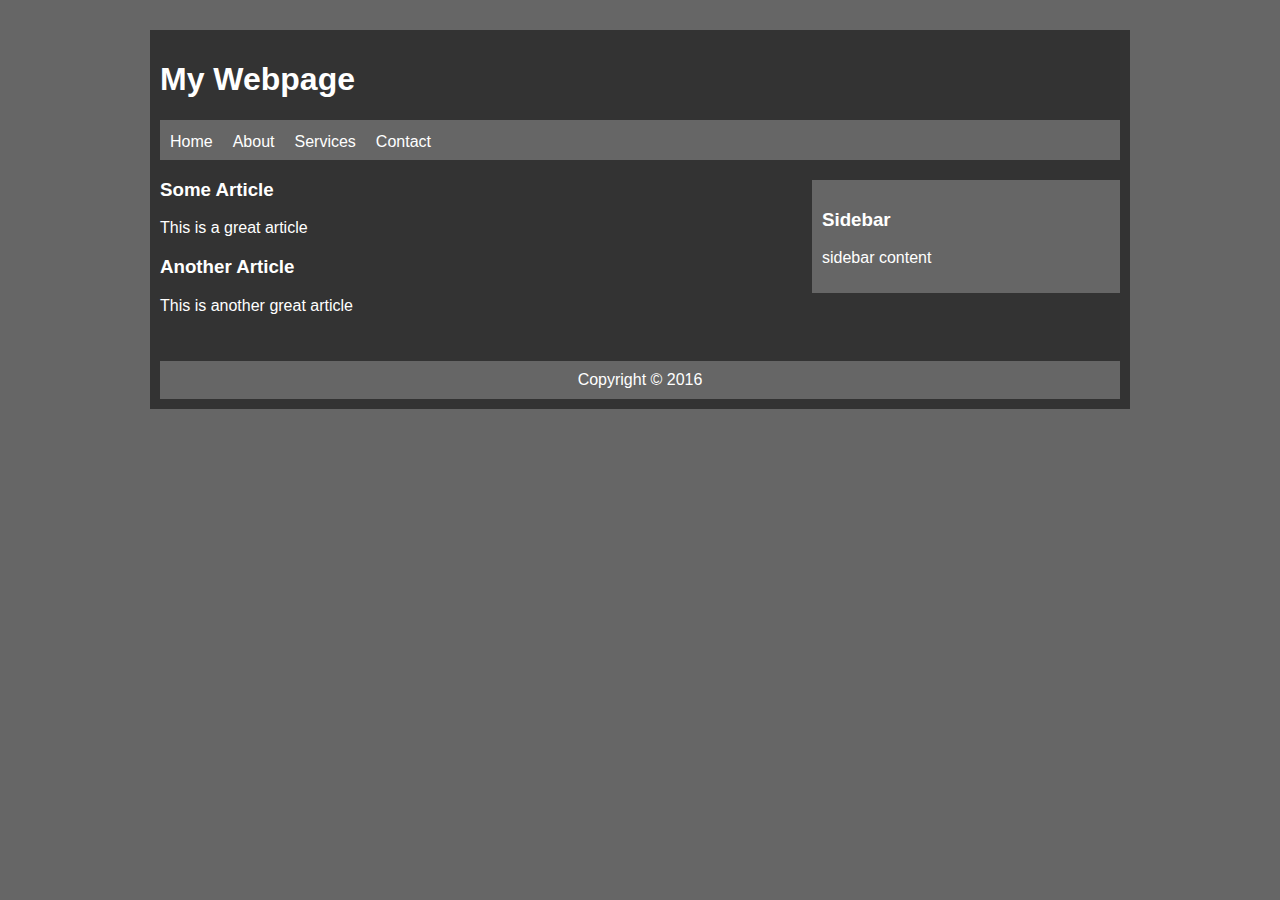
<file: HTML5/index.html>
<!DOCTYPE html>
<html>
<head>
	<title>New Elements & Tags</title>
	<style>
		body{
			background:#666;
			color:#fff;
			font-family: arial;
		}

		a{
			color:#fff;
			text-decoration: none;
		}

		ul{
			padding:0;
		}

		.clr{
			clear:both;
		}

		#container{
			background:#333;
			width:960px;
			margin:30px auto;
			overflow:hidden;
			padding:10px;
		}

		nav{
			height:40px;
			background:#666;
		}

		nav ul{
			padding-top:13px;
			padding-left:10px;
		}

		nav li{
			list-style: none;
			float:left;
			padding-right:20px;
		}

		main{
			float:left;
			width:60%;
		}

		aside{
			float:right;
			width:30%;
			background:#666;
			margin-top:20px;
			padding:10px;
		}

		footer{
			text-align: center;
			padding:10px;
			background:#666;
			margin-top:30px;
		}	
	</style>
</head>
<body>
	<div id="container">
		<header>
			<h1>My Webpage</h1>
		</header>

		<nav>
			<ul>
				<li><a href="#">Home</a></li>
				<li><a href="#">About</a></li>
				<li><a href="#">Services</a></li>
				<li><a href="#">Contact</a></li>
			</ul>
		</nav>

		<main>
			<article>
				<h3>Some Article</h3>
				<p>This is a great article</p>
			</article>
			<article>
				<h3>Another Article</h3>
				<p>This is another great article</p>
			</article>
		</main>

		<aside>
			<h3>Sidebar</h3>
			<p>sidebar content</p>
		</aside>

		<div class="clr"></div>
		<footer>
			Copyright &copy; 2016
		</footer>
	</div>
</body>
</html>
</file>
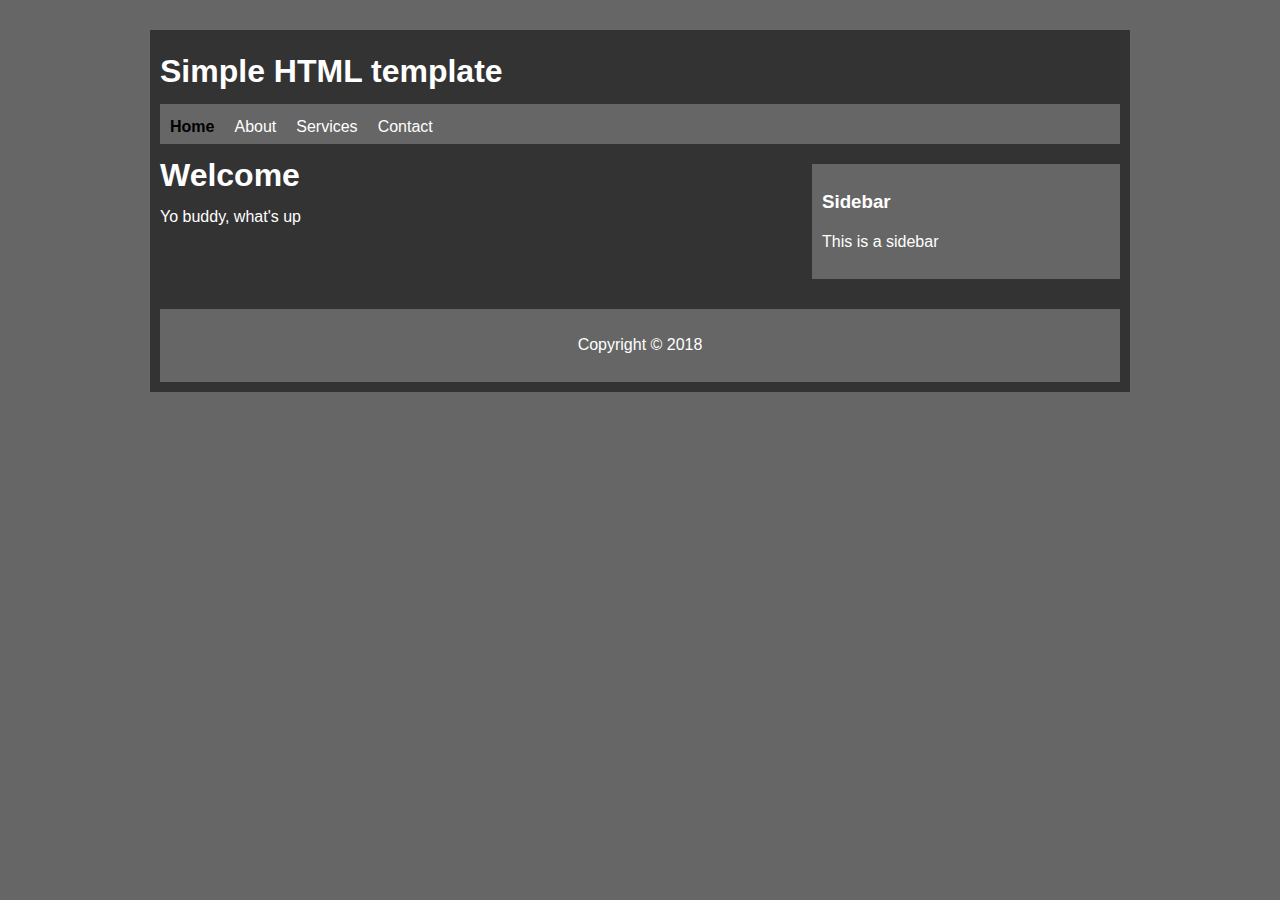
<file: HTML/template/index.html>
<!DOCTYPE html>
<html>
<head>
	<title>Home | Simple HTML template</title>
	<link rel="stylesheet" href="style.css">
</head>
<body>
	<div id="container">
		<div id="header">
			<h1>Simple HTML template</h1>
		</div>

		<div id="nav">
			<ul>
				<li><a href="index.html" class="active">Home</a></li>
				<li><a href="about.html">About</a></li>
				<li><a href="services.html">Services</a></li>
				<li><a href="contact.html">Contact</a></li>
			</ul>
		</div>
		<div id="main">
			<h1>Welcome</h1>
			<p>Yo buddy, what's up</p>
		</div>

		<div id="sidebar">
			<h3>Sidebar</h3>
			<p>
				This is a sidebar
			</p>
		</div>

		<div class="clr"></div>
		<div id="footer">
			<p>Copyright &copy; 2018</p>
		</div>
	</div>
</body>
</html>
</file>
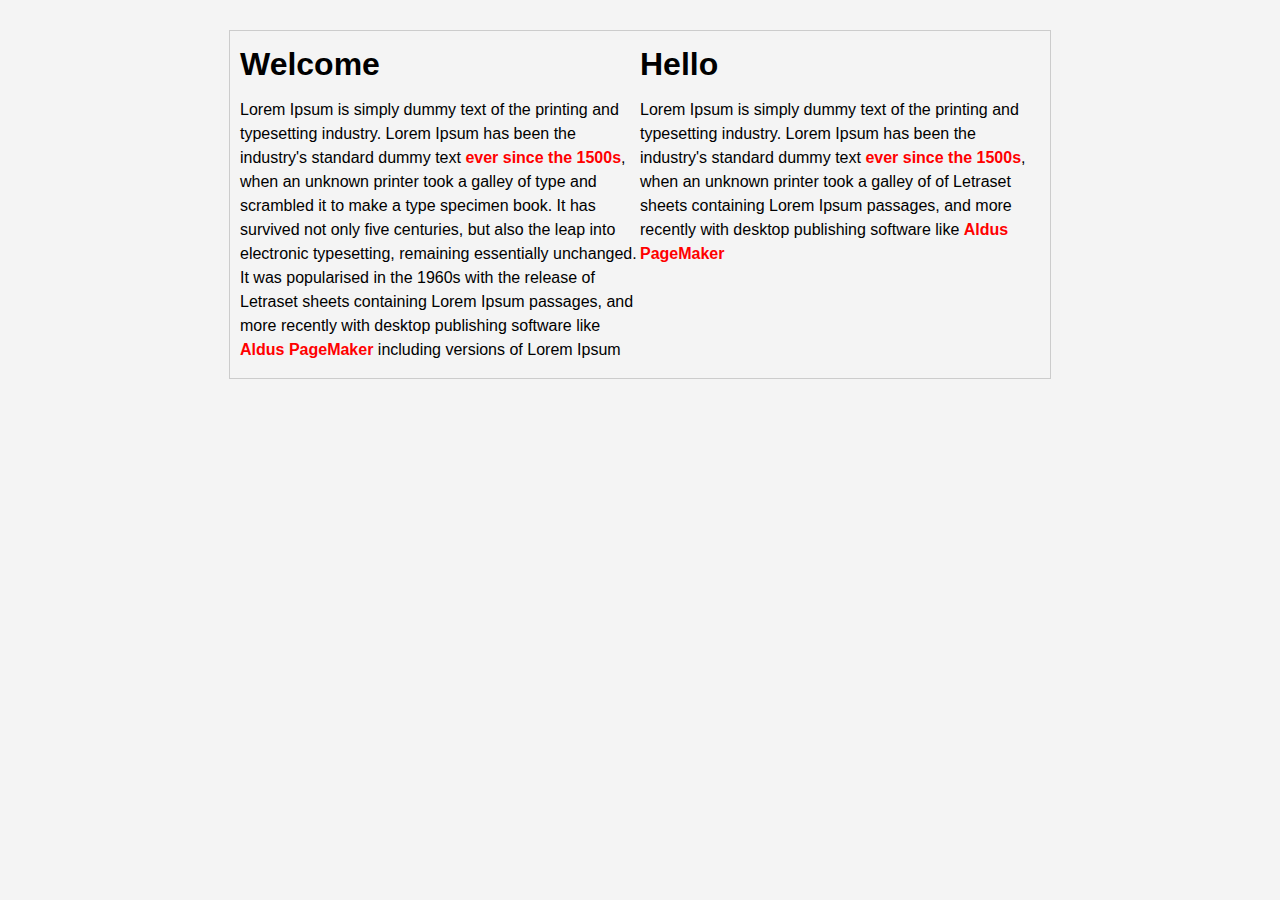
<file: HTML/basic-styling.html>
<!DOCTYPE html>
<html>
<head>
	<title>Basic Styling</title>
	<style>
		body {
			background: #f4f4f4;
			font-family: arial;
			line-height: 1.5em; /*spacing between the lines in a paragraph etc.*/
		}

		#container {
			border: 1px #cccccc solid; /*width color style*/
			/*by default, headings and paragraphs have padding on top and bottom*/
			padding-left: 10px;
			/*padding-right: 10px;*/
			padding: 0 10px 0 10px; /*top right bottom left*/
			/*margin-top: 30px; /*corresponds to the space outside the element*/
			width: 800px;
			/*margin: auto; /*centers the container and overrides previous margin-top*/
			margin: 30px auto; /*this sets the top and bottom to 30px and the rest to auto*/
			overflow: hidden; /*hides the text that overflows the boundary of element and adjusts that within the boundary*/
		}

		/*#container p {
			margin: 0; /* removes the padding from the bottom

		}*/

		.emp {
			color: red;
			font-weight: bold;
		}

		.side-a {
			float: left;
			width: 50%;
		}
	</style>
</head>
<body>
	<div id="container">
		<div class="side-a">
			<h1>Welcome</h1>
			<p>
				Lorem Ipsum is simply dummy text of the printing and typesetting industry. Lorem Ipsum has been the industry's standard dummy text <span class="emp">ever since the 1500s</span>, when an unknown printer took a galley of type and scrambled it to make a type specimen book. It has survived not only five centuries, but also the leap into electronic typesetting, remaining essentially unchanged. It was popularised in the 1960s with the release of Letraset sheets containing Lorem Ipsum passages, and more recently with desktop publishing software like <span class="emp">Aldus PageMaker</span> including versions of Lorem Ipsum
			</p>
		</div>
		<div class="side-b">
			<h1>Hello</h1>
			<p>
				Lorem Ipsum is simply dummy text of the printing and typesetting industry. Lorem Ipsum has been the industry's standard dummy text <span class="emp">ever since the 1500s</span>, when an unknown printer took a galley of of Letraset sheets containing Lorem Ipsum passages, and more recently with desktop publishing software like <span class="emp">Aldus PageMaker</span>
			</p>
		</div>
	</div>
</body>
</html>
</file>
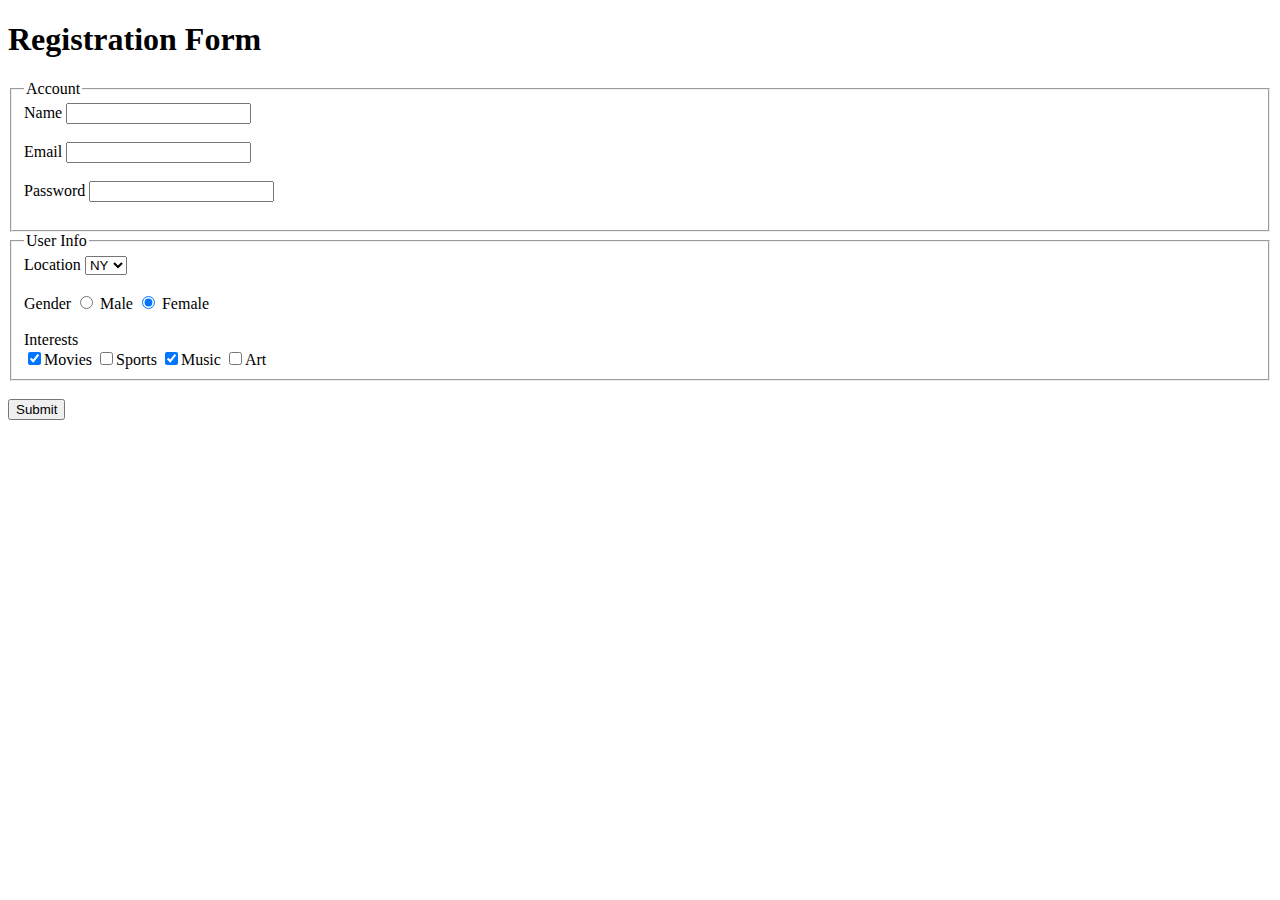
<file: HTML/forms.html>
<!DOCTYPE html>
<html>
<head>
	<title></title>
</head>
<body>
	<h1>Registration Form</h1>
	<form action="POST" action="index.php">
		<fieldset>
			<legend>Account</legend>
			<label>Name</label>
			<input type="text" name="name" required>
			<br><br>

			<label>Email</label>
			<input type="email" name="email" required>
			<br><br>

			<label>Password</label>
			<input type="password" name="password">
			<br><br>		
		</fieldset>

		<fieldset>
			<legend>User Info</legend>
			<label>Location</label>
			<select name="location">
				<option value="MA">MA</option>
				<option value="NY" selected>NY</option>
				<option value="CA">CA</option>
			</select>
			<br><br>

			<label>Gender</label>
			<input type="radio" name="gender" value="Male">
			Male
			<input type="radio" name="gender" value="Female" checked>
			Female
			<br><br>

			<label>Interests</label><br>
			<input type="checkbox" name="interests" value="movies" checked>Movies
			<input type="checkbox" name="interests" value="sports">Sports
			<input type="checkbox" name="interests" value="music" checked>Music
			<input type="checkbox" name="interests" value="art">Art
		</fieldset>
		<br>
		<input type="submit" value="Submit">
	</form>
</body>
</html>
</file>
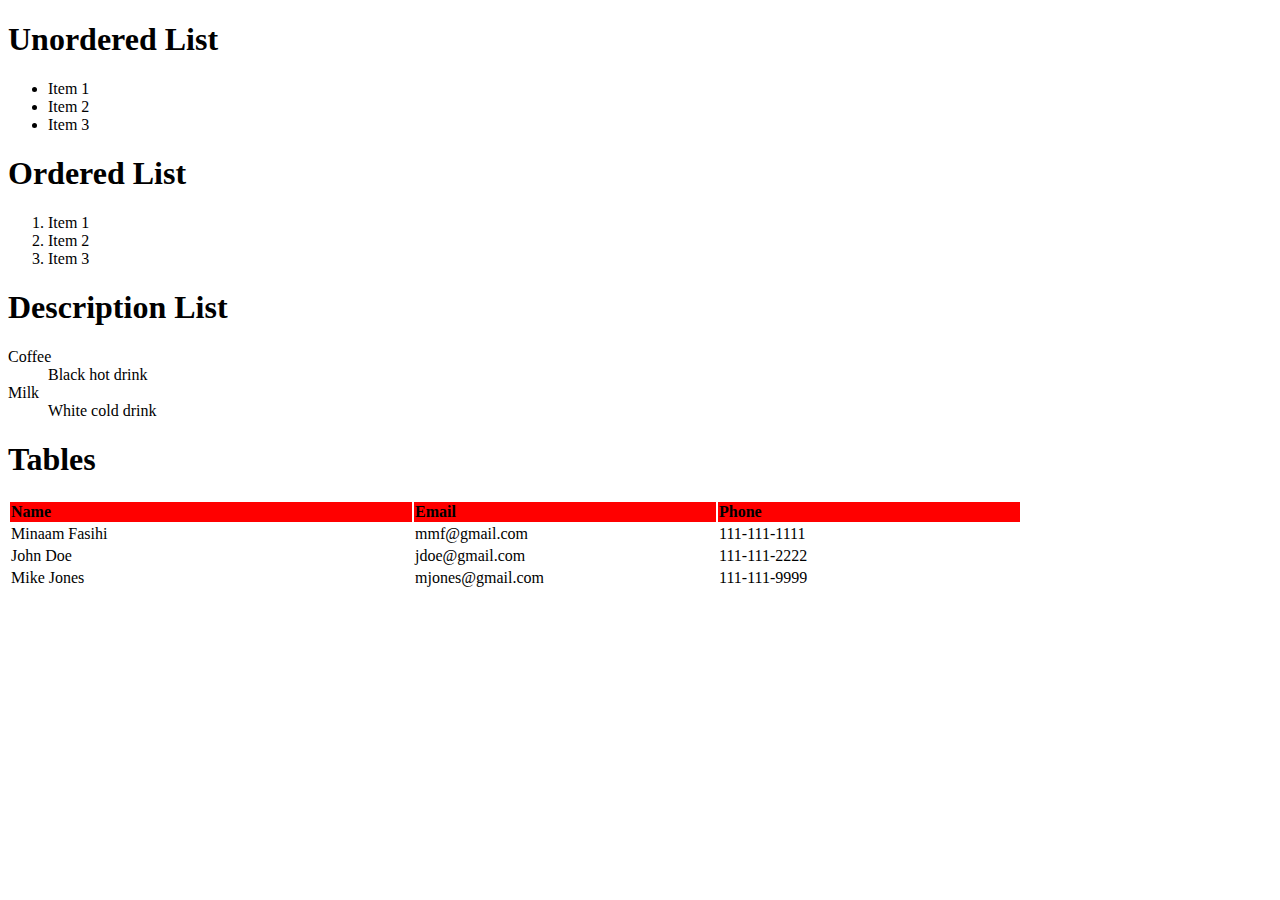
<file: HTML/lists.html>
<!DOCTYPE html>
<html>
<head>
	<title>Lists and Tables</title>
</head>
<body>
	<h1>Unordered List</h1>
	<ul>
		<li>Item 1</li>
		<li>Item 2</li>
		<li>Item 3</li>
	</ul>
	<h1>Ordered List</h1>
	<ol>
		<li>Item 1</li>
		<li>Item 2</li>
		<li>Item 3</li>
	</ol>
	<h1>Description List</h1>
	<dl>
		<dt>Coffee</dt>
		<dd>Black hot drink</dd>
		<dt>Milk</dt>
		<dd>White cold drink</dd>
	</dl>

	<h1>Tables</h1>
	<table>
		<thead>
			<tr align="left" bgcolor="red">
				<th width="400">Name</th>
				<th width="300">Email</th>
				<th width="300">Phone</th>
			</tr>
		</thead>
		<tbody>
			<tr>
				<td>
					Minaam Fasihi
				</td>
				<td>
					mmf@gmail.com
				</td>
				<td>
					111-111-1111
				</td>
			</tr>
			<tr>
				<td>
					John Doe
				</td>
				<td>
					jdoe@gmail.com
				</td>
				<td>
					111-111-2222
				</td>
			</tr>
			<tr>
				<td>
					Mike Jones
				</td>
				<td>
					mjones@gmail.com
				</td>
				<td>
					111-111-9999
				</td>
			</tr>
		</tbody>
	</table>
</body>
</html>
</file>
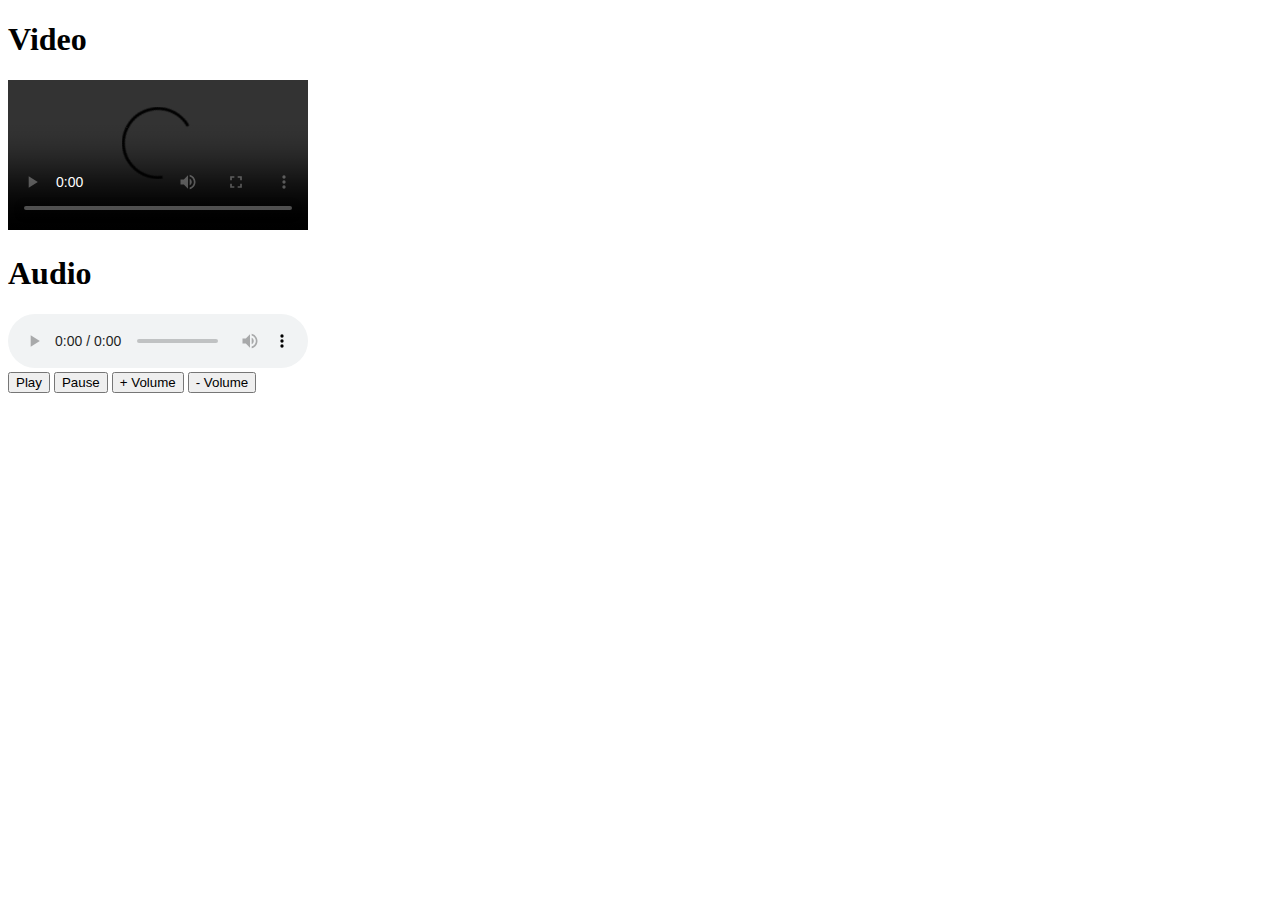
<file: HTML5/audio-video.html>
<!DOCTYPE html>
<html>
<head>
	<title>Audio - Video</title>
</head>
<body>
	<h1>Video</h1>
	<video id="myvideo" src="http://v2v.cc/~j/theora_testsuite/320x240.ogg" controls autoplay loop>
		Your browser doesn't support video
	</video>

	<h1>Audio</h1>
	<audio id="myaudio" src="http://www.freesound.org/data/previews/95/95026_57789-lq.mp3" controls loop>
		Your browser doesnt support audio
	</audio>

	<div>
		<button onclick="document.getElementById('myaudio').play()">Play</button>
		<button onclick="document.getElementById('myaudio').pause()">Pause</button>
		<button onclick="document.getElementById('myaudio').volume += 0.1">+ Volume</button>
		<button onclick="document.getElementById('myaudio').volume -= 0.1">- Volume</button>
	</div>

	<script>
		var v = document.getElementById('myvideo');
		v.play();
	</script>
</body>
</html>
</file>
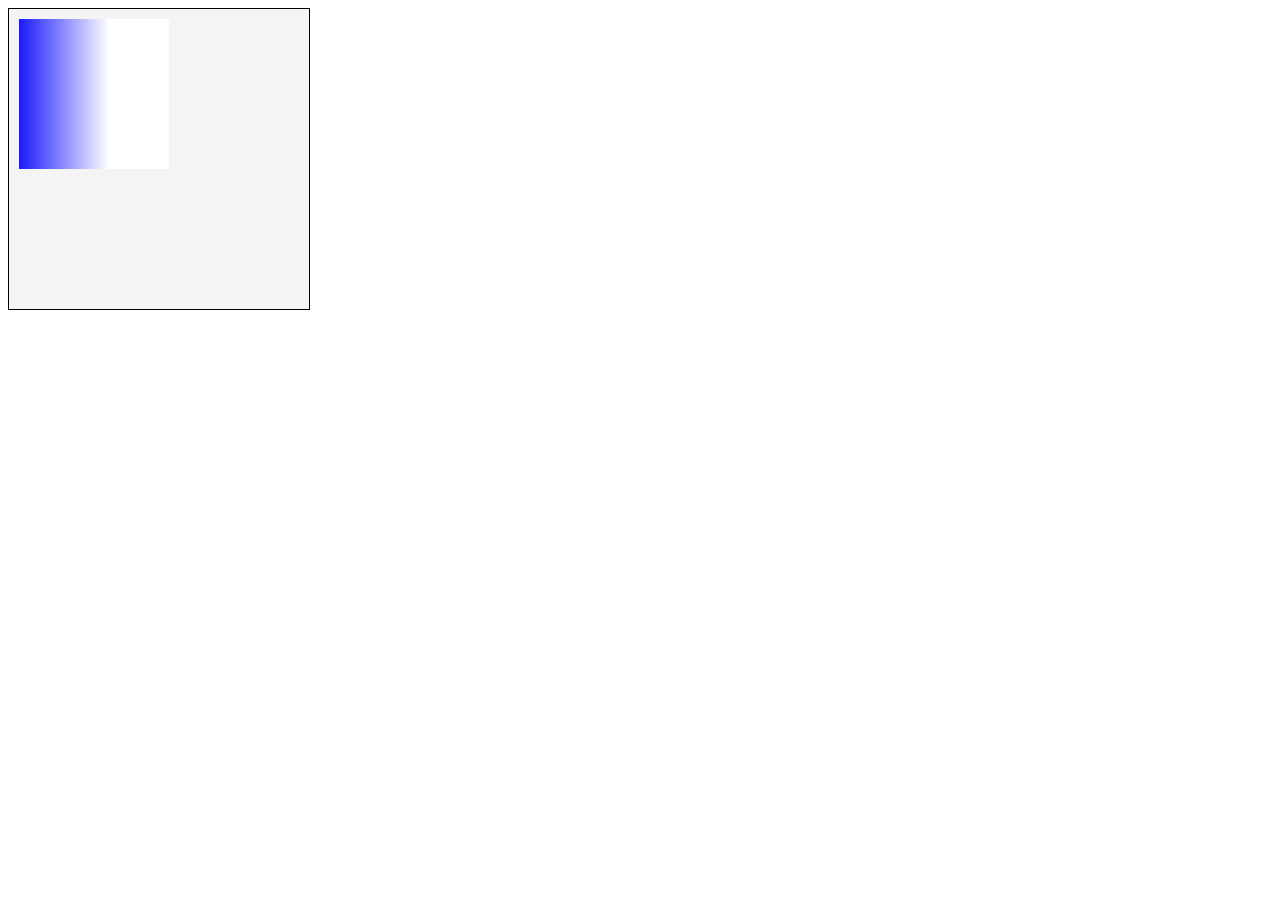
<file: HTML5/canvas.html>
<!DOCTYPE html>
<html>
<head>
	<title>Canvas</title>
	<style>
		#myCanvas {
			border: 1px #000 solid;
			background: #f4f4f4;
		}
	</style>
</head>
<body>
	<canvas id="myCanvas" width="300" height="300"></canvas>

	<script>
		var c = document.getElementById('myCanvas');
		var ctx = c.getContext('2d');

		// Rectangle
		// ctx.fillStyle = 'red';
		// ctx.fillRect(75, 75, 150, 150);

		// Line
		// ctx.moveTo(0, 0);
		// ctx.lineTo(250, 100);
		// ctx.stroke();

		// Circle
		// ctx.beginPath();
		// ctx.arc(150, 150, 60, 0, 2 * Math.PI);
		// ctx.fillStyle = 'green';
		// ctx.fill();
		// ctx.lineWidth = 4;
		// ctx.strokeStyle = 'red';
		// ctx.stroke();

		// Text
		// ctx.font = '50px Arial';
		// ctx.strokeStyle = 'red';
		// ctx.strokeText('Hello World', 20, 150);

		// Gradient
		var grd = ctx.createLinearGradient(0, 0, 100, 0);
		grd.addColorStop(0, 'blue');
		grd.addColorStop(1, 'white');
		ctx.fillStyle = grd;
		ctx.fillRect(10, 10, 150, 150);		
	</script>
</body>
</html>
</file>
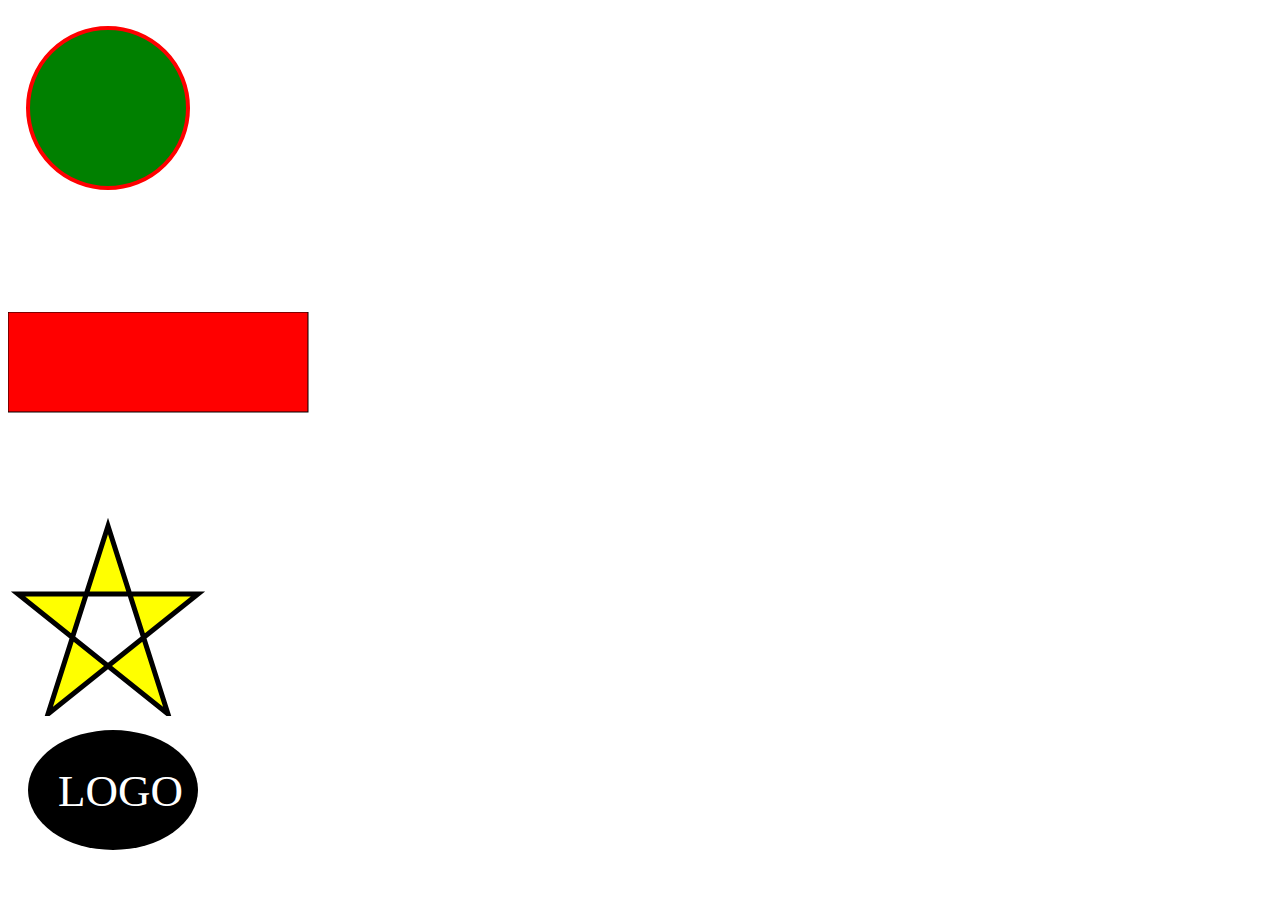
<file: HTML5/svg.html>
<!DOCTYPE html>
<html>
<head>
	<title>SVG</title>
</head>
<body>
	<svg width="300" height="300">
		<circle cx="100" cy="100" r="80" stroke="red" stroke-width="4" fill="green" />
		Sorry your browser doesnt support svg
	</svg>

	<br>
	<svg width="400" height="200">
		<rect width="300" height="100" style="fill:rgb(255, 0, 0); stroke-width: 1; stroke: rgb(0, 0, 0)" />
	</svg>

	<br>
	<svg width="300" height="200">
		<polygon points="100, 10 40, 198 190, 78 10, 78 160, 198" style="fill:yellow; stroke: black; stroke-width: 5; fill-rule: evenodd"></polygon>
	</svg>

	<br>
	<svg height="130" width="500">
		<ellipse cx="105" cy="70" rx="85" ry="60" fill="black" />
		<text fill="#ffffff" font-size="45" font-family="Tahoma" x="50" y="86">LOGO</text>
	</svg>
</body>
</html>
</file>
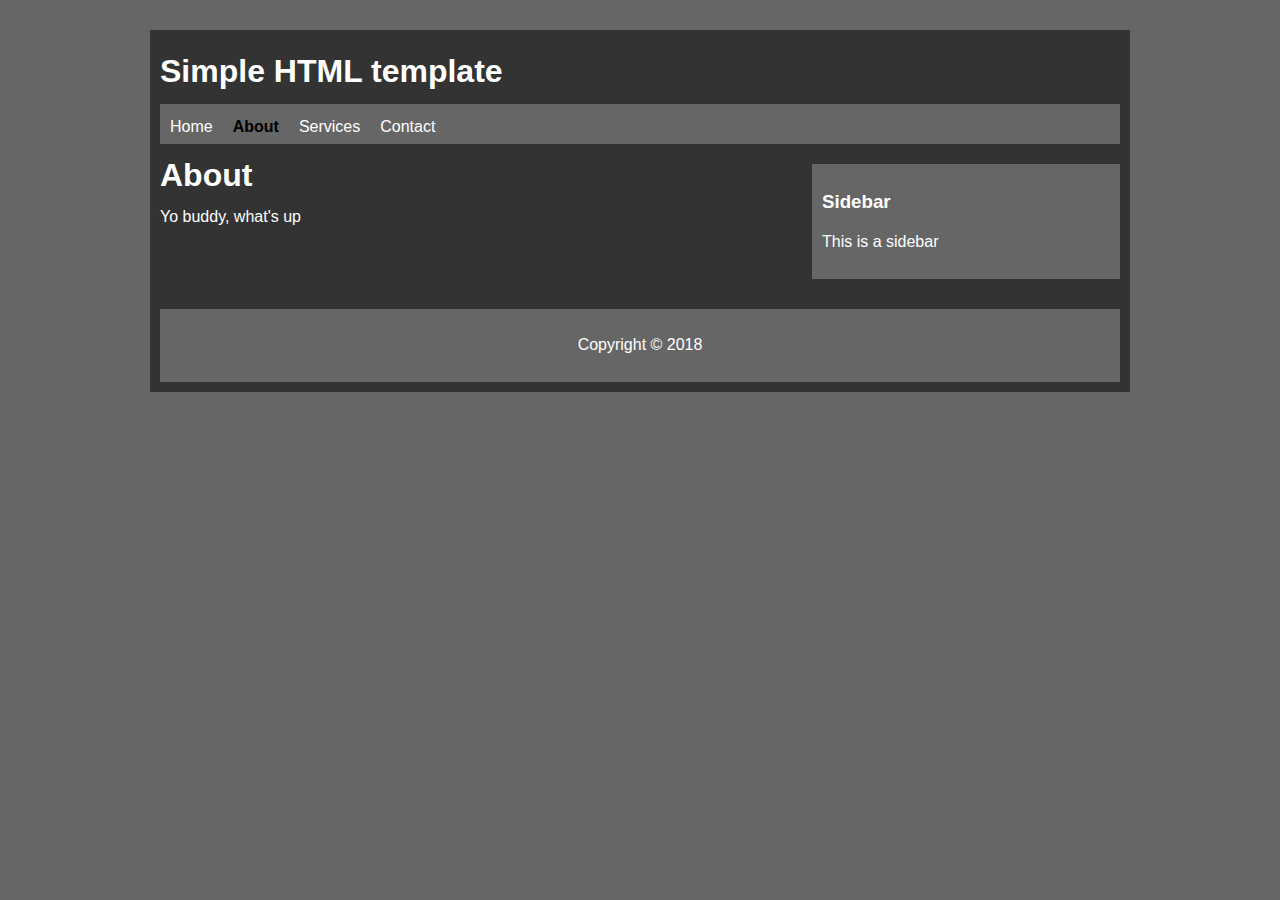
<file: HTML/template/about.html>
<!DOCTYPE html>
<html>
<head>
	<title>About | Simple HTML template</title>
	<link rel="stylesheet" href="style.css">
</head>
<body>
	<div id="container">
		<div id="header">
			<h1>Simple HTML template</h1>
		</div>

		<div id="nav">
			<ul>
				<li><a href="index.html">Home</a></li>
				<li><a href="about.html" class="active">About</a></li>
				<li><a href="services.html">Services</a></li>
				<li><a href="contact.html">Contact</a></li>
			</ul>
		</div>
		<div id="main">
			<h1>About</h1>
			<p>Yo buddy, what's up</p>
		</div>

		<div id="sidebar">
			<h3>Sidebar</h3>
			<p>
				This is a sidebar
			</p>
		</div>

		<div class="clr"></div>
		<div id="footer">
			<p>Copyright &copy; 2018</p>
		</div>
	</div>
</body>
</html>
</file>
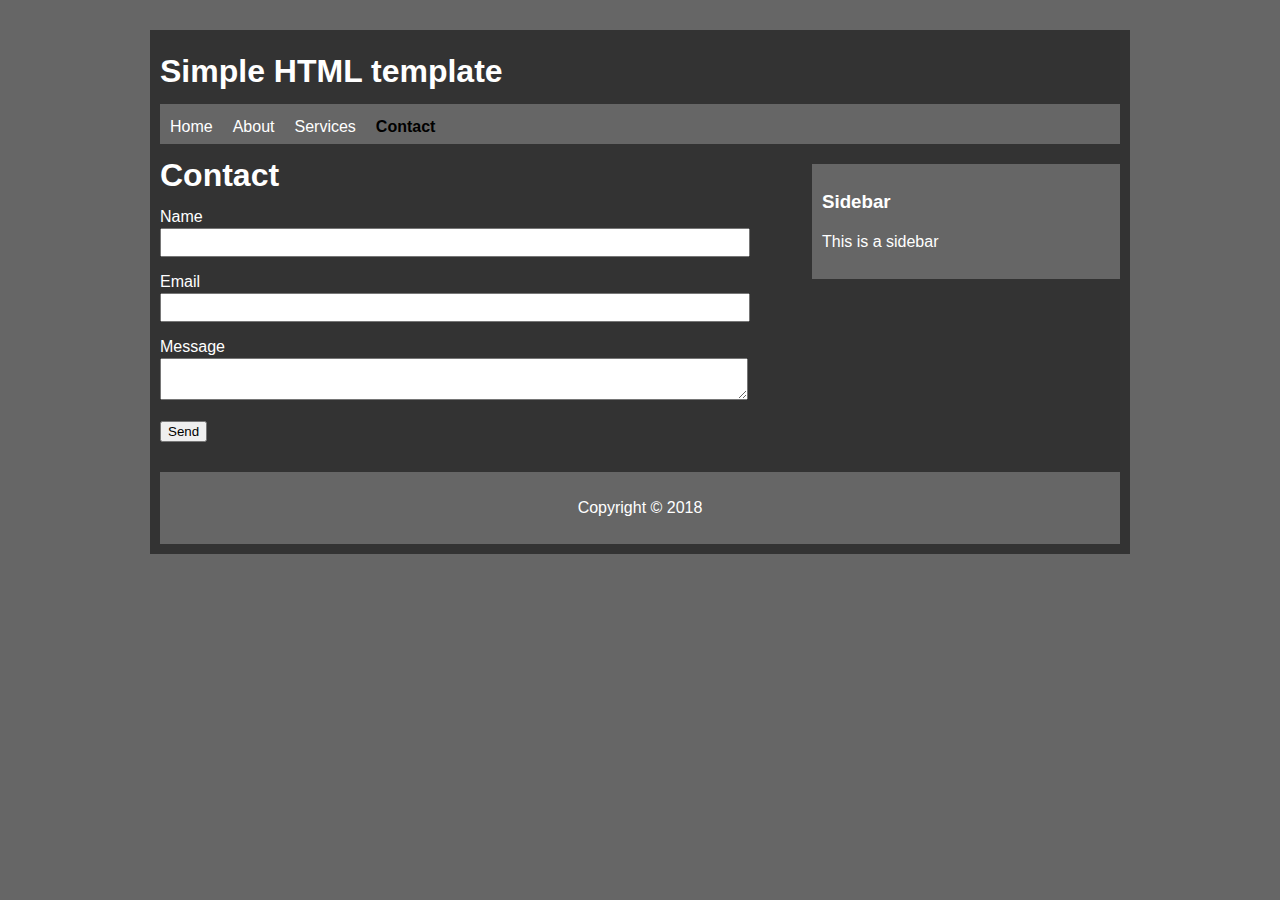
<file: HTML/template/contact.html>
<!DOCTYPE html>
<html>
<head>
	<title>Contact | Simple HTML template</title>
	<link rel="stylesheet" href="style.css">
</head>
<body>
	<div id="container">
		<div id="header">
			<h1>Simple HTML template</h1>
		</div>

		<div id="nav">
			<ul>
				<li><a href="index.html">Home</a></li>
				<li><a href="about.html">About</a></li>
				<li><a href="services.html">Services</a></li>
				<li><a href="contact.html" class="active">Contact</a></li>
			</ul>
		</div>
		<div id="main">
			<h1>Contact</h1>
			<form>
				<div>
					<label>Name</label><br>
					<input type="text" name="name">
				</div>
				<div>
					<label>Email</label><br>
					<input type="text" name="email">
				</div>
				<div>
					<label>Message</label><br>
					<textarea name="message"></textarea>
				</div>
				<button type="submit">Send</button>
			</form>
		</div>

		<div id="sidebar">
			<h3>Sidebar</h3>
			<p>
				This is a sidebar
			</p>
		</div>

		<div class="clr"></div>
		<div id="footer">
			<p>Copyright &copy; 2018</p>
		</div>
	</div>
</body>
</html>
</file>
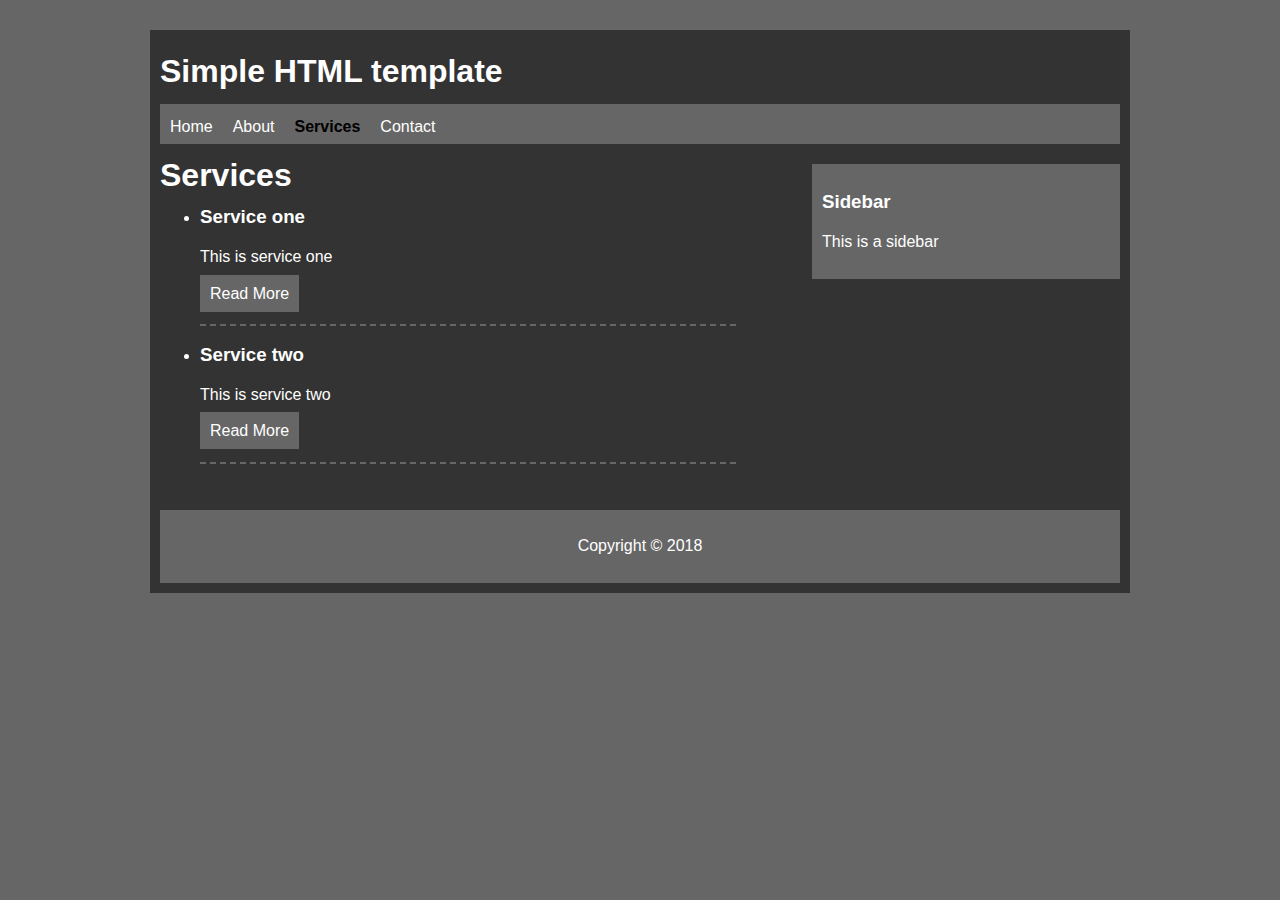
<file: HTML/template/services.html>
<!DOCTYPE html>
<html>
<head>
	<title>Services | Simple HTML template</title>
	<link rel="stylesheet" href="style.css">
</head>
<body>
	<div id="container">
		<div id="header">
			<h1>Simple HTML template</h1>
		</div>

		<div id="nav">
			<ul>
				<li><a href="index.html">Home</a></li>
				<li><a href="about.html">About</a></li>
				<li><a href="services.html" class="active">Services</a></li>
				<li><a href="contact.html">Contact</a></li>
			</ul>
		</div>
		<div id="main">
			<h1>Services</h1>
			<ul class="services">
				<li>
					<h3>Service one</h3>
					<p>This is service one</p>
					<a href="#">Read More</a>
				</li>
				<li>
					<h3>Service two</h3>
					<p>This is service two</p>
					<a href="#">Read More</a>
				</li>
			</ul>
		</div>

		<div id="sidebar">
			<h3>Sidebar</h3>
			<p>
				This is a sidebar
			</p>
		</div>

		<div class="clr"></div>
		<div id="footer">
			<p>Copyright &copy; 2018</p>
		</div>
	</div>
</body>
</html>
</file>
<file: HTML/template/style.css>
body {
	background: #666;
	font-family: arial;
	color: #fff;
	line-height: 1.3em;
}

a {
	color: #fff;
	text-decoration: none;
}

#container {
	background: #333;
	width: 960px;
	margin: 30px auto;
	overflow: hidden;
	padding: 10px;
}

#nav {
	height: 40px;
	background: #666;
}

#nav ul {
	padding-top: 13px;
	padding-left: 10px;
}

#nav li {
	list-style: none;
	float: left;
	padding-right: 20px;
}

#nav .active {
	font-weight: bold;
	color: #000;
}

#main {
	float: left;
	width: 60%;
}

#sidebar {
	float: right;
	width: 30%;
	background: #666;
	margin-top: 20px;
	padding: 10px;
}

.clr {
	clear: both;
}

#footer {
	text-align: center;
	padding: 10px;
	background: #666;
	margin-top: 30px;
}

.services li {
	border-bottom: 2px #666 dashed;
	padding-bottom: 20px;
}

.services a {
	background: #666;
	padding: 10px;
}

input, textarea {
	width: 100%;
	padding: 5px;
	margin-bottom: 15px;
}
</file>
